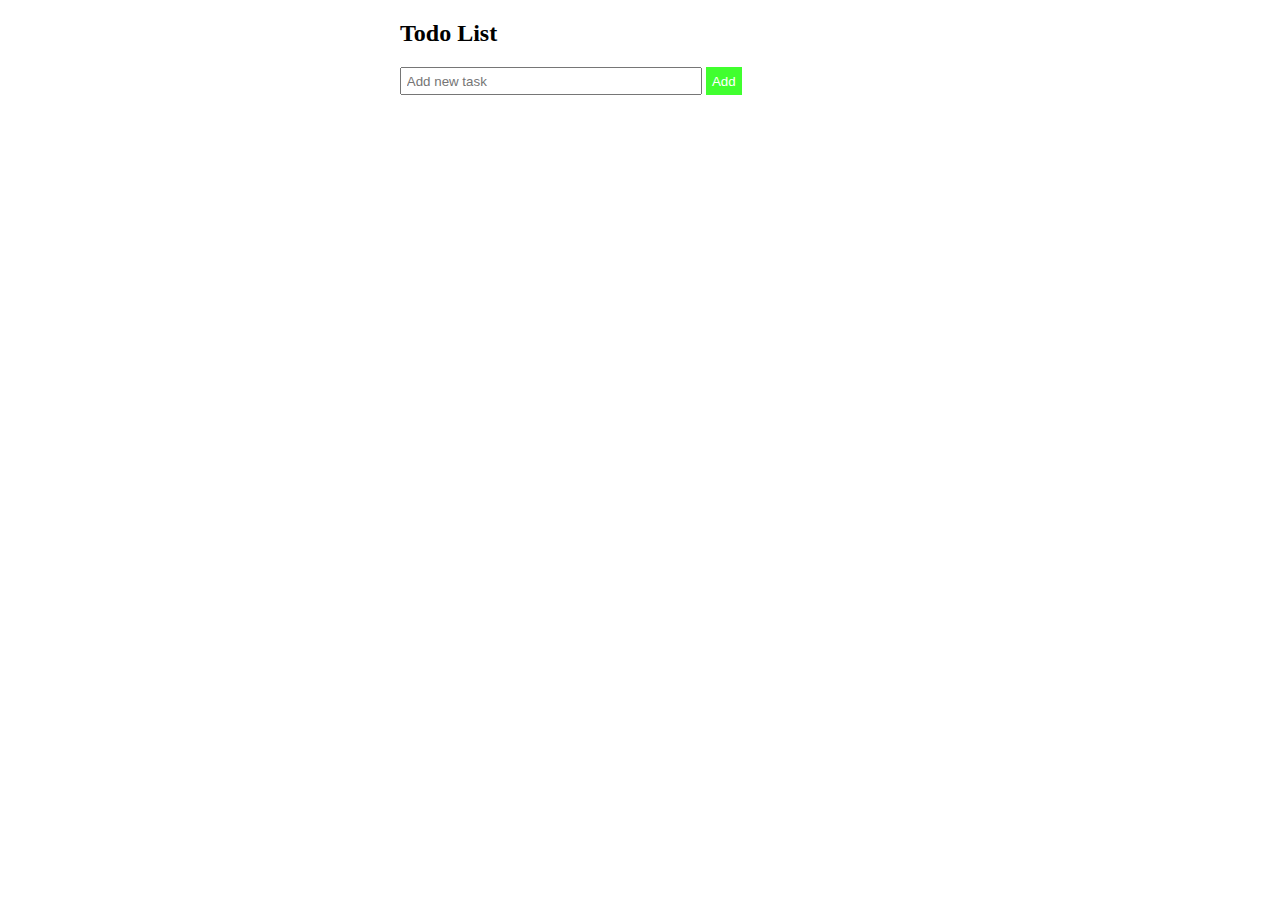
<file: ders/index.html>
<!DOCTYPE html>
<html lang="en">
<head>
    <meta charset="UTF-8">
    <meta name="viewport" content="width=device-width, initial-scale=1.0">
    <title>Document</title>
    <link rel="stylesheet" href="./style.css">
</head>
<body>
    <div class="card">
        <h2>Todo List</h2>
        <form action="#" class="todoForm">
            <input class="todoInput" type="text" placeholder="Add new task">
            <button type="submit">Add</button>
        </form>
        <div class="boxes">
            
        </div>
        
    </div>
    


    <script src="./app.js"></script>
</body>
</html>
</file>
<file: ders/style.css>
.card{
    width: 30rem;
    margin: auto;

}

input{
    width: 60%;
    padding: 0.3rem;
    
}
button{
    background-color: rgb(64, 255, 47);
    border: none;
    color: white;
    padding: 0.4rem;
}

.box{
    margin: 1rem 0;
    padding: 0.2rem;
    border: 1px solid rgb(189, 189, 189);
    display: flex;
    justify-content: space-between;
    align-items: center;
}
.buttons{
    display: flex;
    gap: 1rem;
}
</file>
